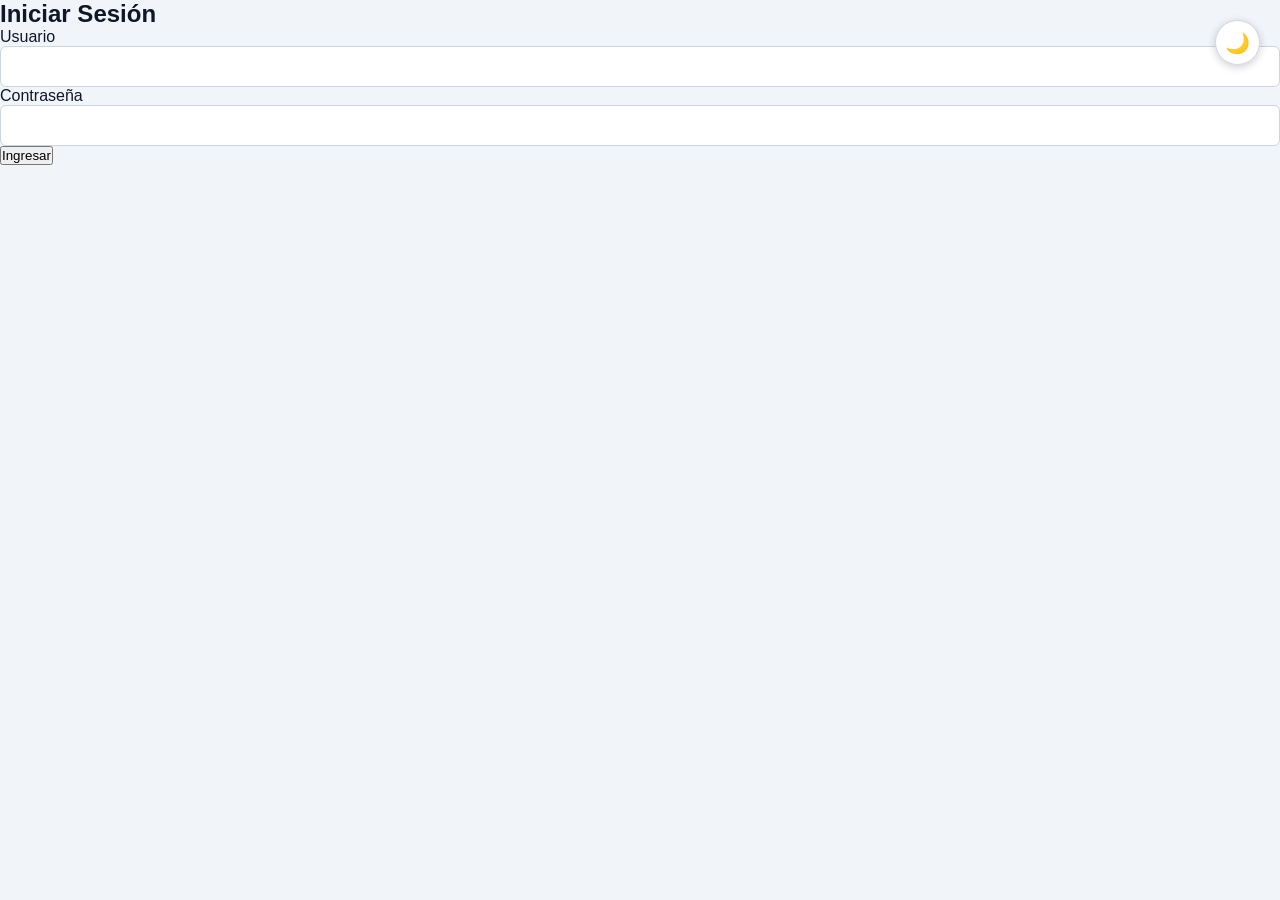
<file: dashboard/index.html>
<!DOCTYPE html>
<html lang="es">
<head>
    <meta charset="UTF-8">
    <meta name="viewport" content="width=device-width, initial-scale=1.0">
    <title>Dashboard</title>
    <link rel="stylesheet" href="../css/styles.css">
</head>
<body>
    <div class="dashboard-layout">
        <div class="sidebar">
            <h2>Sistema Admin</h2>
            <p>Bienvenido, <span id="userName"></span></p>
            <hr>
            <a href="index.html">Dashboard</a>
            <a href="../clientes/index.html">Clientes</a>
            <a href="../productos/index.html">Productos</a>
            <a href="../proveedores/index.html">Proveedores</a>
            <a href="#" id="logout">Cerrar Sesión</a>
        </div>
        <div class="main-content">
            <h1>Resumen del Sistema</h1>
            <div class="cards">
                <div class="card">
                    <h3>Total Clientes</h3>
                    <p id="totalClientes">0</p>
                </div>
                <div class="card">
                    <h3>Total Productos</h3>
                    <p id="totalProductos">0</p>
                </div>
            </div>
        </div>
    </div>

    <!-- Carga del archivo JS externo con toda la lógica -->
    <script src="dashboard.js"></script>
</body>
</html>
</file>
<file: css/styles.css>
/* =========================================================
   VARIABLES DEL TEMA (MODO CLARO)
   ========================================================= */

:root {
    --bg-primary: #f1f5f9;
    --bg-secondary: #ffffff;
    --text-primary: #0f172a;
    --text-secondary: #64748b;
    --border-color: #cbd5e1;
    --card-bg: rgba(255, 255, 255, 0.95);
    --input-bg: #ffffff;
    --sidebar-bg: #0f172a;
    --sidebar-hover: rgba(0, 242, 254, 0.12);
    --main-bg: #f1f5f9;
    --shadow-color: rgba(0, 0, 0, 0.20);
    --table-bg: rgba(255, 255, 255, 0.95);
    --table-text: #0f172a;
    --table-border: #cbd5e1;
    --accent: #00f2fe;
    --accent-blue: #007bff;
    --danger: #ff0844;
    --transition: 0.3s ease;
}

/* =========================================================
   MODO OSCURO (VARIABLES UNIFICADAS)
   ========================================================= */

[data-theme="dark"] {
    --bg-primary: #0b131e;
    --bg-secondary: #151f2d;
    --text-primary: #f1f5f9;
    --text-secondary: #b0b8c4;
    --border-color: #334155;
    --card-bg: rgba(30, 41, 59, 0.95);
    --input-bg: #1e293b;
    --sidebar-bg: #0f172a;
    --sidebar-hover: rgba(0, 242, 254, 0.12);
    --main-bg: #0b131e;
    --shadow-color: rgba(0, 0, 0, 0.45);
    --table-bg: rgba(15, 23, 42, 0.85);
    --table-text: #e2e8f0;
    --table-border: rgba(0, 242, 254, 0.25);
}

/* =========================================================
   RESET / ESTILOS GLOBALES
   ========================================================= */

* {
    box-sizing: border-box;
    font-family: 'Segoe UI', Tahoma, Geneva, Verdana, sans-serif;
    margin: 0;
    padding: 0;
}

html, body {
    background-color: var(--bg-primary);
    color: var(--text-primary);
    min-height: 100vh;
    transition: background-color var(--transition), color var(--transition);
}

.container {
    max-width: 1200px;
    margin: 0 auto;
    padding: 20px;
}

/* =========================================================
   DASHBOARD LAYOUT & SIDEBAR
   ========================================================= */

.dashboard-layout {
    display: flex;
    min-height: 100vh;
    background-color: var(--main-bg);
    transition: background-color var(--transition), color var(--transition);
}

.sidebar {
    width: 250px;
    background: var(--sidebar-bg);
    backdrop-filter: blur(10px);
    color: #ffffff;
    padding: 24px 16px;
    border-right: 1px solid rgba(255, 255, 255, 0.08);
    display: flex;
    flex-direction: column;
    gap: 10px;
    transition: background-color var(--transition), border-color var(--transition);
}

.sidebar h2 {
    color: #ffffff;
    margin-bottom: 10px;
}

.sidebar a {
    color: #94a3b8;
    text-decoration: none;
    display: flex;
    align-items: center;
    gap: 10px;
    padding: 12px 14px;
    border-radius: 8px;
    font-weight: 500;
    transition: background-color 0.2s ease, color 0.2s ease, border-color 0.2s ease;
}

.sidebar a:hover,
.sidebar a.active {
    background: var(--sidebar-hover);
    color: var(--accent);
    border-left: 3px solid var(--accent);
}

/* =========================================================
   BOTÓN CERRAR SESIÓN
   ========================================================= */

.btn-logout {
    width: 100%;
    margin-top: auto;
    padding: 12px;
    background: #dc3545;
    color: white;
    border: none;
    border-radius: 8px;
    font-size: 15px;
    font-weight: 600;
    cursor: pointer;
    text-align: center;
    text-decoration: none;
    display: inline-block;
    transition: 0.2s ease;
}

.btn-logout:hover {
    background: #bb2d3b;
    transform: translateY(-1px);
}

/* =========================================================
   CONTENIDO PRINCIPAL Y TARJETAS
   ========================================================= */

.main-content {
    flex: 1;
    padding: 30px;
    background-color: var(--main-bg);
    color: var(--text-primary);
    transition: background-color var(--transition), color var(--transition);
}

.card, .crud-form-card, table {
    background: var(--card-bg);
    color: var(--text-primary);
    box-shadow: 0 10px 25px -5px var(--shadow-color);
    border-radius: 12px;
    border: 1px solid var(--border-color);
    transition: background-color var(--transition), color var(--transition);
}

.card {
    padding: 24px;
}

input, select, textarea {
    background-color: var(--input-bg);
    color: var(--text-primary);
    border: 1px solid var(--border-color);
    padding: 12px 14px;
    border-radius: 6px;
    outline: none;
    width: 100%;
}

input:focus {
    border-color: var(--accent-blue);
}

/* =========================================================
   TABLAS
   ========================================================= */

table {
    width: 100%;
    border-collapse: collapse;
    margin-top: 25px;
    overflow: hidden;
}

th, td {
    padding: 16px 20px;
    text-align: left;
    color: var(--text-primary);
    border-bottom: 1px solid var(--border-color);
}

th {
    background: rgba(0, 242, 254, 0.1);
    color: var(--accent);
    text-transform: uppercase;
    font-size: 0.9rem;
}

/* =========================================================
   BOTÓN MODO OSCURO / CLARO FLOTANTE
   ========================================================= */

.theme-toggle {
    position: fixed;
    top: 20px;
    right: 20px;
    width: 45px;
    height: 45px;
    display: flex;
    align-items: center;
    justify-content: center;
    background: var(--card-bg);
    color: var(--text-primary);
    border: 1px solid var(--border-color);
    border-radius: 50%;
    font-size: 20px;
    cursor: pointer;
    box-shadow: 0 2px 8px var(--shadow-color);
    z-index: 1000;
    transition: transform 0.2s ease;
}

.theme-toggle:hover {
    transform: scale(1.08);
}

/* =========================================================
   FORZAR APLICACIÓN DE MODO OSCURO
   ========================================================= */

[data-theme="dark"] body,
[data-theme="dark"] .dashboard-layout,
[data-theme="dark"] .main-content {
    background-color: var(--bg-primary) !important;
    color: var(--text-primary) !important;
}

[data-theme="dark"] .card,
[data-theme="dark"] .crud-form-card {
    background: var(--card-bg) !important;
    color: var(--text-primary) !important;
    border-color: var(--border-color) !important;
}

[data-theme="dark"] input,
[data-theme="dark"] select,
[data-theme="dark"] textarea {
    background-color: var(--input-bg) !important;
    color: var(--text-primary) !important;
    border-color: var(--border-color) !important;
}

[data-theme="dark"] table {
    background: var(--table-bg) !important;
    border-color: var(--table-border) !important;
}

[data-theme="dark"] th,
[data-theme="dark"] td {
    color: var(--table-text) !important;
    border-color: var(--border-color) !important;
}

[data-theme="dark"] h1, 
[data-theme="dark"] h2, 
[data-theme="dark"] h3, 
[data-theme="dark"] h4, 
[data-theme="dark"] h5, 
[data-theme="dark"] h6, 
[data-theme="dark"] p,
[data-theme="dark"] label {
    color: var(--text-primary) !important;
}
</file>
